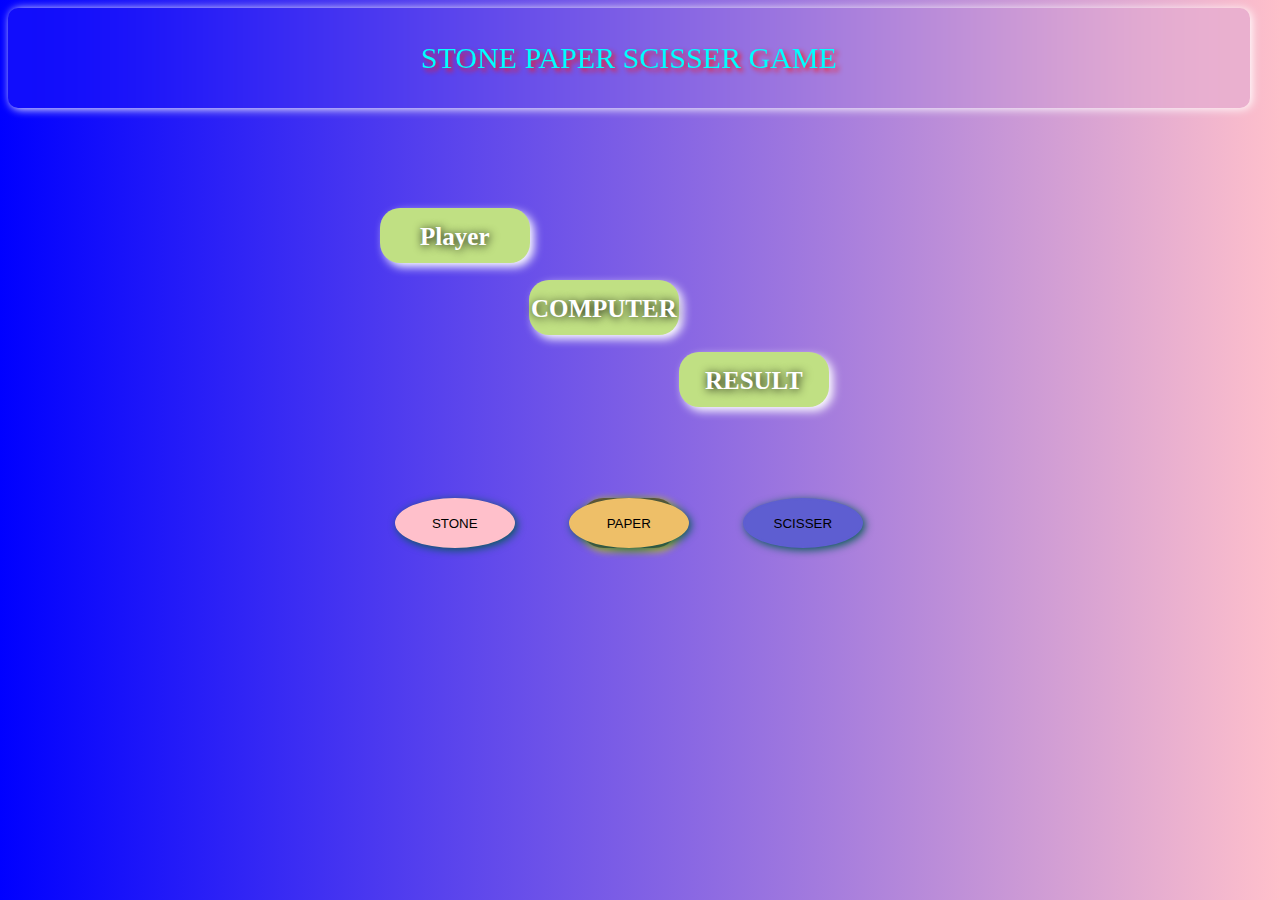
<file: portfolio/StonePaperScissor/index.html>
<!DOCTYPE html>
<html lang="en">
<head>
    <meta charset="UTF-8">
    <meta name="viewport" content="width=device-width, initial-scale=1.0">
    <title>js</title>
    <link rel="stylesheet" href="style.css">
</head>
<body > 
    <div class="head">STONE PAPER SCISSER GAME</div>
    <div class="main">
    <div class="wrapper">
        <div class="contant">
        <h1 class="a" id="player">Player</h1>
        <h1 class="b" id="computer">COMPUTER</h1>
        <h1 class="c" id="result">RESULT</h1>
    </div>
        <div class="al">      
            <button id="b1" class="submit">STONE</button>
            <button id="b2" class="submit">PAPER</button>
            <button id="b3" class="submit">SCISSER</button>
        </div>
        <div class="scr">
                <p id="plyscr"></p>
                <p id="cmpscr"></p>
            </div>
  <div class="reset">
        <button class="d" onclick="resetGame()">PLAY AGAIN</button>
  </div>
    </div></div>

      <script src="script.js">
       
        </script>
</body>
</html>
</file>
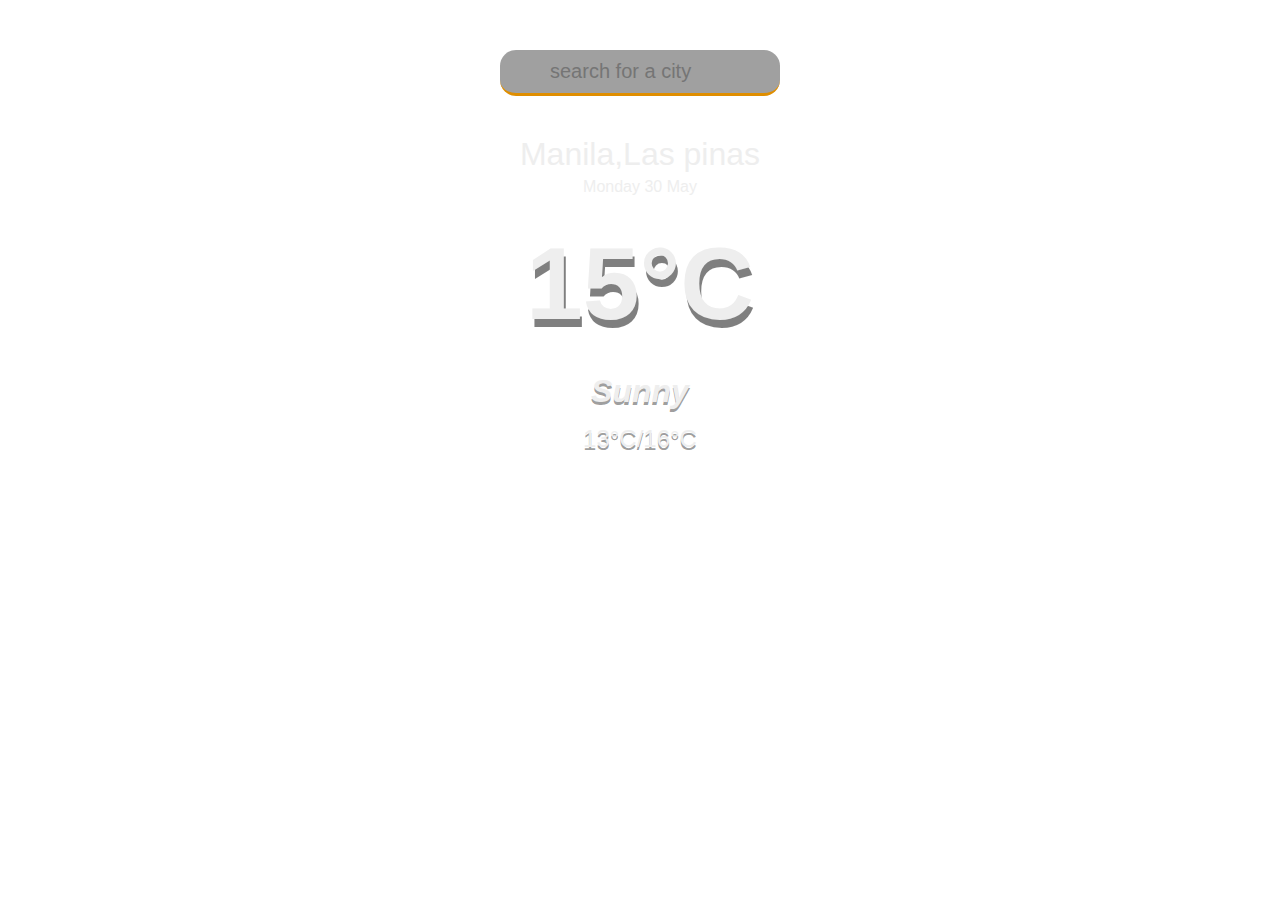
<file: portfolio/weather/index.html>
<!DOCTYPE html>
<html lang="en">
    <head>
        <meta charset="UTF-8"/>
        <meta http-equiv="X-UA-Compatible" content="IE=edge"/>
        <meta name="viewport" content="width=device-width,initial-scale=1.0"/>
        <title>
            Weather app
        </title>
        <link rel="stylesheet" href="style.css"/>
    </head>
    <body>
        
        <header>
            <input type="text" autocomplete="off" class="search-box" placeholder="search for a city">
        </header>
        <main>
            <section class="location">
                <div class="city" style="color: #eeeeee;font-size: 32px;font-weight: 500;margin-bottom: 5px;">Manila,Las pinas</div>
                <div class="date" style="color: #eeeeee;font-size: 16px;">Monday 30 May</div>
            </section>
            <div class="current">
                <div class="temp" style="color: #eeeeee;font-size: 102px;font-weight: 900;margin: 30px 0;text-shadow: 2px 8px rgba(0,0,0,0.5);">15<span>°C</span></div>
                <div class="weather" style="color: #eeeeee;font-size: 32px;font-weight: 700;font-style: italic;margin-bottom: 15px;text-shadow: 0 3px rgba(0,0,0,0.4);">Sunny</div>
                <div class="hi-low" style="color: #eeeeee;font-size: 24px;font-weight: 500;text-shadow: 0 3px rgba(0,0,0,0.4);">13°C/16°C</div>
            </div>
        </main>
        <script src="index.js"></script>
    </body>
</html>
</file>
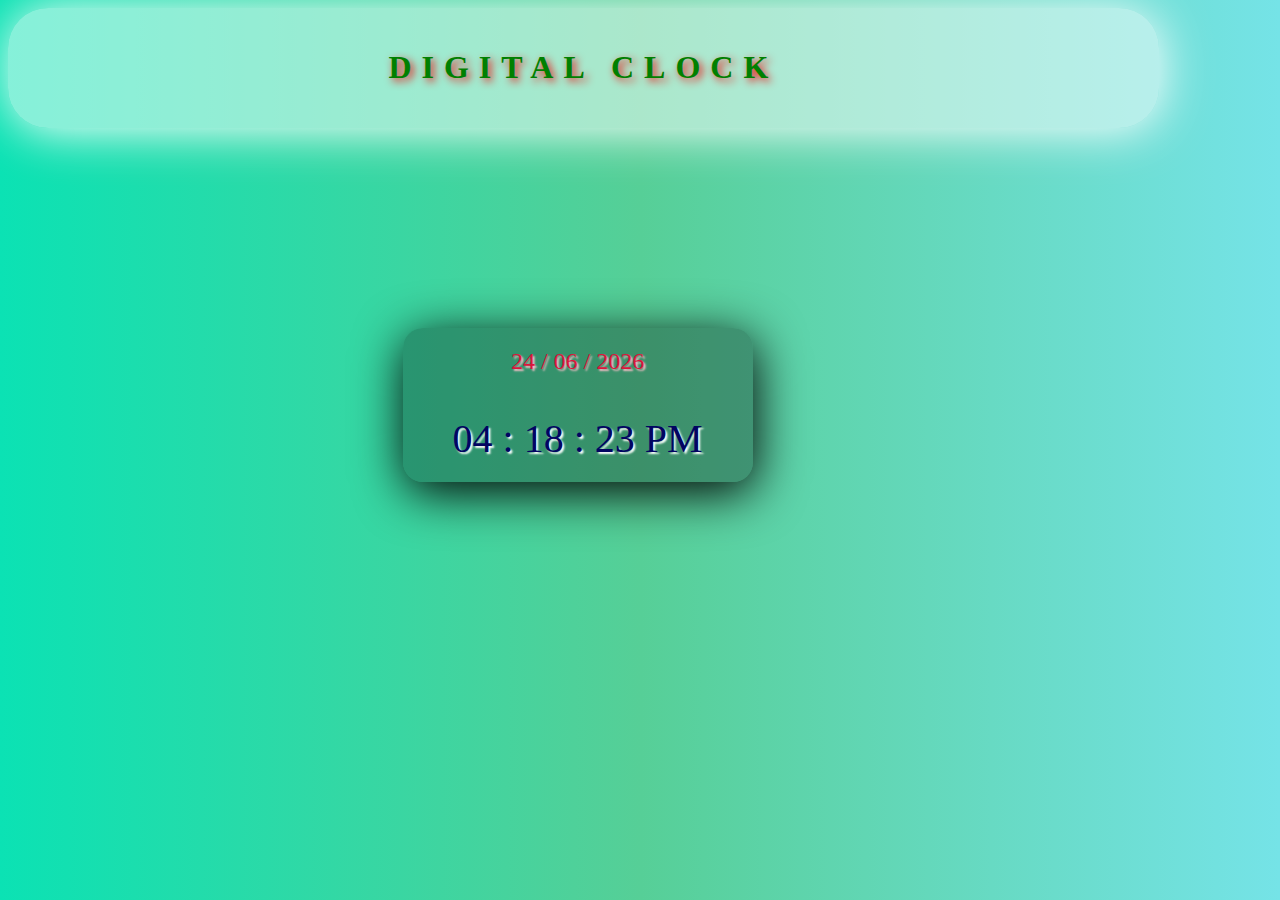
<file: portfolio/Digital Clock/index1.html>
<!DOCTYPE html>
<html lang="en">
<head>
    <meta charset="UTF-8">
    <meta name="viewport" content="width=device-width, initial-scale=1.0">
    <title>forEach</title>
    <link rel="stylesheet" href="style1.css"/>
</head>
<body>
    <div class="head">
    <h1>DIGITAL CLOCK</h1></div>
    <div class="main">
        
        <div class="date" >
            <span id="day"></span>
            <span>/</span>
            <span id="month"></span>
            <span>/</span>
            <span id="year"></span>
        </div>
        <div class="time">
            <span id="hours">00</span>
            <span>:</span>
            <span id="minutes">00</span>
            <span>:</span>
            <span id="seconds">00</span>
            <span id="ampm">Am</span>
        </div>
    </div>
    <script src="script1.js"></script>
</body>
</html>
</file>
<file: portfolio/StonePaperScissor/style.css>
body{
    max-width: 97vw;
    background:linear-gradient(To left,pink,blue);
}
.head{
    width: 100%;
    height: 100px;
    align-items: center;
    justify-content: center;
    color:aqua;
    font-size: 30px;
    display: flex;
    background:  rgba(0, 0, 0, 0.5);
    box-shadow: 2px 1px 10px rgb(255, 255, 255);
    justify-content: center;
    background: transparent;
    backdrop-filter: blur(100px);
    border-radius: 10px;
    text-shadow: 3px 3px 5px rgb(255, 16, 16);

}
.al{
    position: relative;
    top:200px;
    letter-spacing: 50px;
}

.wrapper{
    
    text-align: center;
    width: 500px;
    height: 400px;
    margin: 100px auto;

}
.a{
    width: 150px;
    height: 40px;
    margin-left: 1px;
    padding-top: 15px;
    background-color: rgb(192, 224, 131);
    color: rgb(255, 255, 255);
    text-align: center;
    font-size: 25px;
    border-radius: 20px;
    box-shadow: 4px 4px 10px rgb(255, 255, 255);
    text-shadow: 1px 1px 10px rgb(0, 0, 0);
    }
.b{
    width: 150px;
    height: 40px;
    padding-top: 15px;
    margin-left: 150px;
    background-color: rgb(192, 224, 131);
    color: rgb(255, 255, 255);
    font-size: 25px;
    border-radius: 20px;
    box-shadow: 4px 4px 10px rgb(255, 255, 255);
    text-shadow: 1px 1px 10px rgb(0, 0, 0);


}
.c{
    width: 150px;
    height: 40px;
    padding-top: 15px;
    margin-left: 300px;
    background-color: rgb(192, 224, 131);
    color: rgb(255, 255, 255);
    text-align: center;
    font-size: 25px;
    border-radius: 20px;
    box-shadow: 4px 4px 10px rgb(255, 255, 255);
    text-shadow: 1px 1px 10px rgb(0, 0, 0);

}
.d{
    width: 100px;
    height: 50px;
    margin-top: 60px;
    background-color: rgb(112, 86, 51);
    color: black;
    text-align: center;
    font-size: 15px;
    border-radius: 50px;
    border: 2px solid rgb(112, 86, 51);
    box-shadow: 2px 2px 9px rgb(255, 230, 0);

}
.contant{
    margin-top:50px ;
    width: 350px;
    height: 10vh;
    position: relative;
    text-decoration: none;
    
}

.submit{
    background-color: aquamarine;
    width: 100px;
    height: 40px;
    border-radius: 50%;
    
}
#b1{
    width: 120px;
    height: 50px;
    background-color: pink;
    border: 2px solid pink;
    box-shadow: 2px 2px 9px rgb(3, 92, 80);
}
button{
    transition-duration: 1s;
}
button:hover{
    transform: scale(0.9);
}
#b2{
    width: 120px;
    height: 50px;
    background-color: rgb(238, 191, 104);
    border: 2px solid rgb(238, 191, 104);
    box-shadow: 2px 2px 9px rgb(3, 92, 80);
}
#b3{
    width: 120px;
    height: 50px;
    background-color:rgb(94, 94, 209);
    border: 2px solid rgb(94, 94, 209);
    box-shadow: 2px 2px 9px rgb(3, 92, 80);
}
select{
    width: 150;
    height: 30px;
}
p{ 
    display: flex;
    color: rgba(245, 113, 5, 0.74);
    position: relative;
    bottom:200px;
    text-shadow: 2px 2px 7px yellow;
    left:400px;
    font-size: 30px;
    font-family: 'Franklin Gothic Medium', 'Arial Narrow', Arial, sans-serif;
}



@media only screen and (max-width: 600px){
    
body{
    background:linear-gradient(To left,pink,blue);
}
.head{
    overflow-x:hidden ;
    
    height: 100px;
    align-items: center;
    justify-content: center;
    color:aqua;
    font-size: 15px;
    display: flex;
    background:  rgba(0, 0, 0, 0.5);
    box-shadow: 2px 1px 10px rgb(255, 255, 255);
    justify-content: center;
    background: transparent;
    backdrop-filter: blur(100px);
    border-radius: 10px;
    text-shadow: 3px 3px 5px rgb(255, 16, 16);

}
.al{
    position: relative;
    top:150px;
    letter-spacing: 50px;
}

.wrapper{
    
    text-align: center;
    width: 500px;
    height: 400px;
    margin: 100px auto;

}
.a{
    width: 100px;
    height: 40px;
    margin-left: 1px;
    padding-top: 15px;
    background-color: rgb(192, 224, 131);
    color: rgb(255, 255, 255);
    text-align: center;
    font-size: 15px;
    border-radius: 20px;
    box-shadow: 4px 4px 10px rgb(255, 255, 255);
    text-shadow: 1px 1px 10px rgb(0, 0, 0);
    }
.b{
    width: 100px;
    height: 40px;
    padding-top: 15px;
    margin-left: 80px;
    background-color: rgb(192, 224, 131);
    color: rgb(255, 255, 255);
    font-size: 15px;
    border-radius: 20px;
    box-shadow: 4px 4px 10px rgb(255, 255, 255);
    text-shadow: 1px 1px 10px rgb(0, 0, 0);


}
.c{
    width: 100px;
    height: 40px;
    padding-top: 15px;
    margin-left: 150px;
    background-color: rgb(192, 224, 131);
    color: rgb(255, 255, 255);
    text-align: center;
    font-size: 15px;
    border-radius: 20px;
    box-shadow: 4px 4px 10px rgb(255, 255, 255);
    text-shadow: 1px 1px 10px rgb(0, 0, 0);

}
.d{
    width: 100px;
    height: 50px;
    position: relative;
    right: 90px;
    top: 35px;
    background-color: rgb(112, 86, 51);
    color: black;
    text-align: center;
    font-size: 15px;
    border-radius: 50px;
    border: 2px solid rgb(112, 86, 51);
    box-shadow: 2px 2px 9px rgb(255, 230, 0);

}
.contant{
    margin-top:50px ;
    width: 350px;
    height: 10vh;
    position: relative;
    text-decoration: none;
    
}

.submit{
    background-color: aquamarine;
    width: 100px;
    height: 40px;
    border-radius: 50%;
    
}
#b1{
    width: 80px;
    height: 50px;
    position: relative;
    left: 8px;
    background-color: pink;
    border: 2px solid pink;
    box-shadow: 2px 2px 9px rgb(3, 92, 80);
}
button{
    transition-duration: 1s;
}
button:hover{
    transform: scale(0.9);
}
#b2{
    width: 80px;
    height: 50px;
    position: relative;
    right: 40px;
    background-color: rgb(238, 191, 104);
    border: 2px solid rgb(238, 191, 104);
    box-shadow: 2px 2px 9px rgb(3, 92, 80);
}
#b3{
    width: 80px;
    height: 50px;
    position: relative;
    right: 350px;
    background-color:rgb(94, 94, 209);
    border: 2px solid rgb(94, 94, 209);
    box-shadow: 2px 2px 9px rgb(3, 92, 80);
}
select{
    width: 50;
    height: 30px;
}
p{ 
    display: flex;
    color: rgba(245, 113, 5, 0.74);
    position: relative;
    bottom:220px;
    text-shadow: 2px 2px 7px yellow;
    left:100px;
    font-size: 20px;
    font-family: 'Franklin Gothic Medium', 'Arial Narrow', Arial, sans-serif;
}

}
</file>
<file: portfolio/weather/style.css>
*{
    margin: 0;
    padding: 0;
    box-sizing: border-box;
}
body{
    font-family: "Outfit",sans-serif;
    background-image: url("https://images3.alphacoders.com/109/1091500.jpg");
    background-size: cover;
    background-position: top center;
}
.app-wrap{
    display: flex;
    flex-direction: column;
    min-height: 90;
    background-image: linear-gradient(to bottom,rgba(0,0,0,0.3),rgba(0,0,0,0.6));
}
header{
    display: flex;
    justify-content: center;
    align-items: center;
    padding: 50px 15px 15px;
}
header input{
    width: 100%;
    max-width: 280px;
    padding: 10px 50px;
    border: none;
    outline: none;
    background-color:rgba(18,18,18,0.4);
    border-radius: 16px;
    border-bottom: 3px solid #df8e00;
    font-size: 20px;
    font-weight: 300;
    transition: 0.2s ease-out;
    color:#eeeeee;
}
header input::focus{
    background-color: rgba(18,18,18,0.8);
}
main{
    flex: 1 1 100%;
    padding: 25px 25px 50px;
    display: flex;
    flex-direction: column;
    align-items: center;
    text-align: center;
}
.location.city{
    color: #eeeeee;
    font-size: 32px;
    font-weight: 500;
    margin-bottom: 5px;
}
.location.date{
    color: #eeeeee;
    font-size: 16px;
}
.current.temp{
    color: #eeeeee;
    font-size: 102px;
    font-weight: 900;
    margin: 30px 0;
    text-shadow: 2px 8px rgba(0,0,0,0.5);
}
.current.temp span{
    font-weight: 200;
}
.current.weather{
    color: #eeeeee;
    font-size: 32px;
    font-weight: 700;
    font-style: italic;
    margin-bottom: 15px;
    text-shadow: 0 3px rgba(0,0,0,0.4);
}
.current.hi-low{
    color: #eeeeee;
    font-size: 24px;
    font-weight: 500;
    text-shadow: 0 3px rgba(0,0,0,0.4);
}
</file>
<file: portfolio/Digital Clock/style1.css>
body{
    background: linear-gradient(to left,rgb(117, 227, 231),rgb(86, 207, 151),rgb(11, 226, 180));
    width: 89vw;
}

.main{
    width: 350px;
    margin: 200px auto;
    background-color: rgba(0, 0, 0, 0.3);
    border-radius: 20px 20px 20px 20px;
    box-shadow: 2px 10px 50px rgb(0, 0, 0);
}
.date{
    text-align: center;
    color: crimson;
    padding: 20px;
    font-size: 1.5em;
    text-shadow: 2px 2px 2px pink;
}
.time{
    text-align: center;
    padding: 20px;
    font-size: 40px;
    color: rgb(2, 4, 97);
    text-shadow: 2px 2px 2px white;
}
.head{
    width:97.5%;
    text-align: center;
    letter-spacing: 10px;
    transition: 3s;
    color: green;
    text-shadow: 3px 3px 8px rgb(236, 14, 14);
    padding: 20px;
    background: rgba(255, 255, 255, 0.5);
    border-radius: 40px 40px 40px 40px;
    box-shadow: 2px 2px 50px rgb(255, 255, 255);
    
}
h1:hover{
    transform: scale(0.9);
    transition: 2s;
}
</file>
